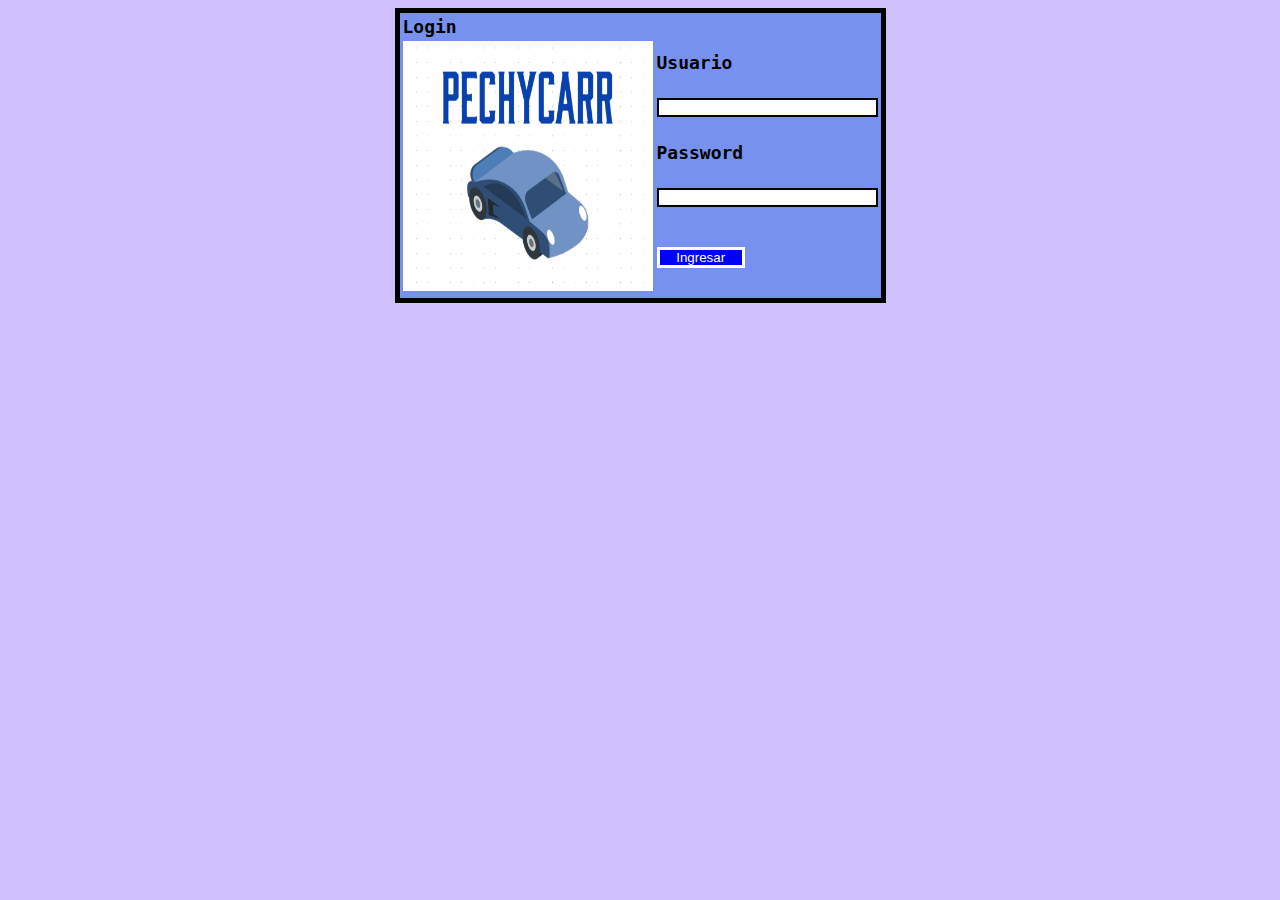
<file: Inicio Sesion/login.html>
<!DOCTYPE html>
<html lang="en">
<head>
    <meta charset="UTF-8">
    <meta http-equiv="X-UA-Compatible" content="IE=edge">
    <meta name="viewport" content="width=device-width, initial-scale=1.0">
    <title>Login</title>
    <link rel="stylesheet" href="diseño_login.css">

    <body style="background-color:#CFC0FB;"></body>
    </body>

</head>
<body>
    <center>
    <form nethod="post" action="validar.php">
    <table>
    <tr><td colspan="2"><label>Login</label> </td></tr>
    <tr><td align="center" rowspan="5"><img src="cap3_web.png"></td><td><label>Usuario</label></td></tr>

    <tr><td><input type="text" name="usuario"></td></tr>

    <tr><td><label> Password </label></td></tr>

    <tr><td><input type="password" name="password"></td></tr>

    <tr><td><input type="submit" value="Ingresar"></td></tr>

    </table>

    </form>

    </center>

</body>

</html>
</file>
<file: Inicio Sesion/diseño_login.css>
table{

    border: 5px solid black;

    background-color: #7692ee;
    
    
 
}



input[type="text"], input[type="password"]{

width: 100%;

padding: 0px 20px;

border: 2px solid black;

box-sizing: border-box;

}



img{

    width: 250px;

    height: 250px;

}



label{

    font-size: 18px;

    font-weight: bold;

    font-family: monospace;

}



input[type="submit"]{

    background-color: blue;

    color: white;

    padding: 0px 10px;

    margin: 8px 0px;

    border: solid;

    cursor: pointer;

    width: 40%;

}
</file>
